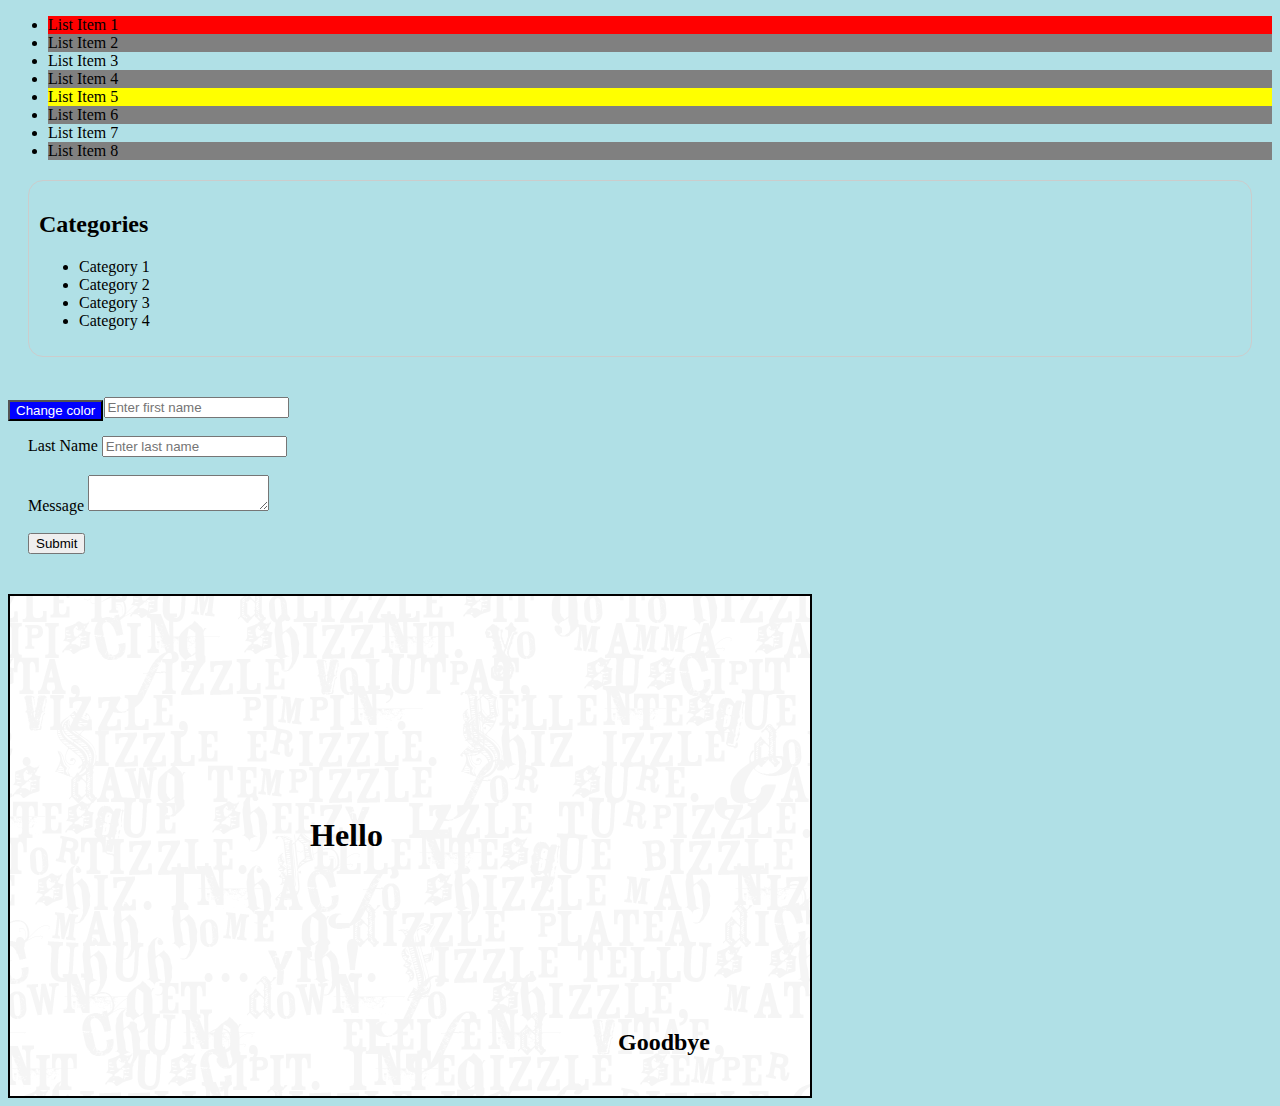
<file: index.html>
<!DOCTYPE html>
<html lang="en">
<head>
    <meta charset="UTF-8">
    <meta http-equiv="X-UA-Compatible" content="IE=edge">
    <meta name="viewport" content="width=device-width, initial-scale=1.0">
    <link rel="stylesheet" href="style.css">
    <title>Document</title>
</head>
<body id="change-bg">

    <div>
        <ul class="myList">
            <li>List Item 1</li>
            <li>List Item 2</li>
            <li>List Item 3</li>
            <li>List Item 4</li>
            <li>List Item 5</li>
            <li>List Item 6</li>
            <li>List Item 7</li>
            <li>List Item 8</li>
        </ul>
    </div>
   
    <div id="categories">
        <h2>Categories</h2>
        <ul>
                <li><a href="#">Category 1</a></li>
                <li><a href="#">Category 2</a></li>
                <li><a href="#">Category 3</a></li>
                <li><a href="#">Category 4</a></li>
        </ul>
    </div>

    <form id="my-form">
        <div class="form-group">
            <label>First Name</label>
            <input type="text" name="firstName" placeholder="Enter first name">
        </div>
        <br>
        <div class="form-group">
            <label>Last Name</label>
            <input type="text" name="lastName" placeholder="Enter last name">
        </div>
        <br>
        <div class="form-group">
            <label>Message</label>
            <textarea name="message"></textarea>
        </div>
        <br>
        <div class="form-group">
            <input class="btn" type="submit" value="Submit">
        </div>
    </form>
   

    <div class="p-box">
        <h1>Hello</h1>
        <h2>Goodbye</h2>
    </div>
    

    <input class="fix-me" type="submit" value="Change color">
 
    <script src="./test.js"></script>
</body>
</html>
</file>
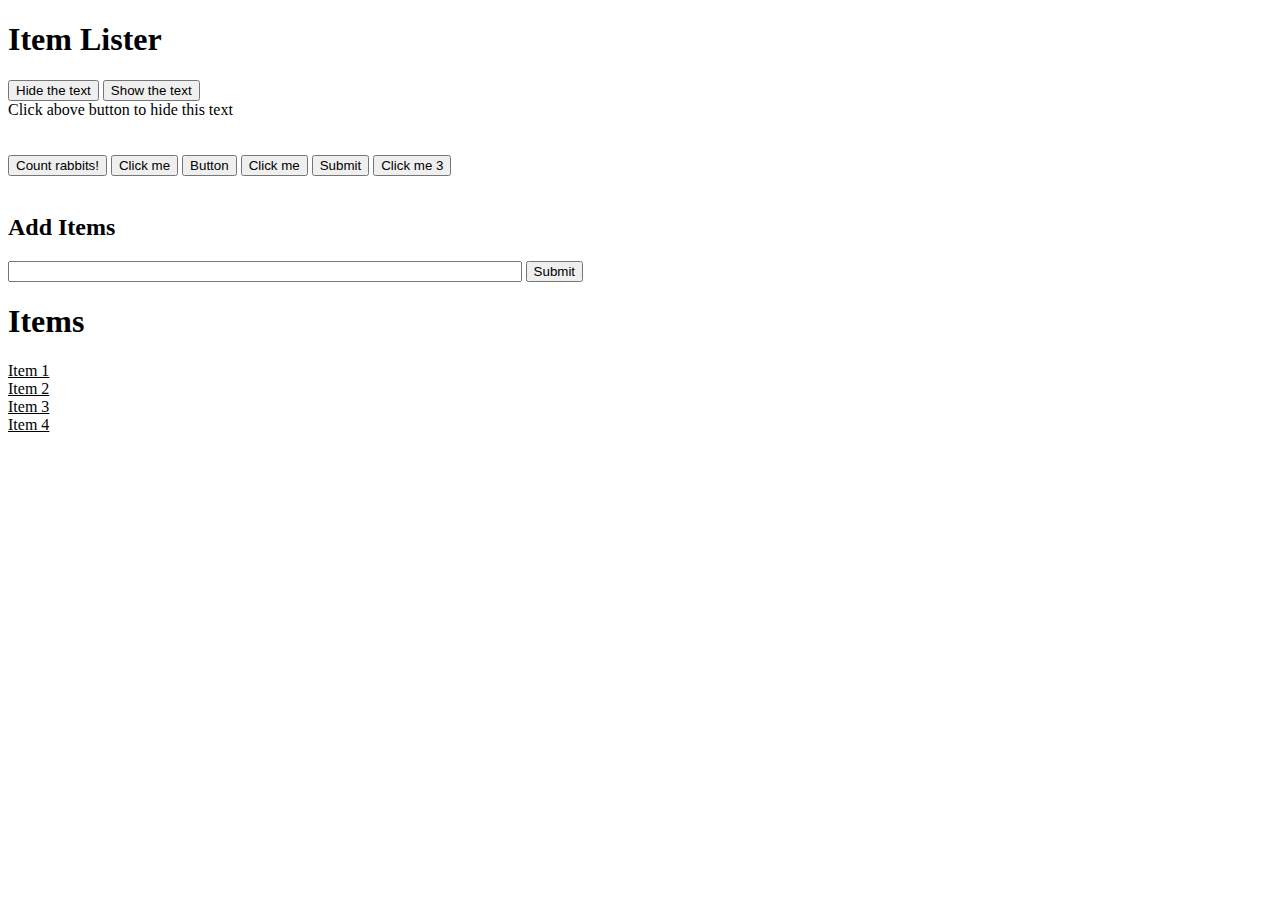
<file: index2.html>
<!DOCTYPE html>
<html lang="en">
<head>
    <meta charset="UTF-8">
    <meta http-equiv="X-UA-Compatible" content="IE=edge">
    <meta name="viewport" content="width=device-width, initial-scale=1.0">
    <link href="https://cdn.jsdelivr.net/npm/bootstrap@5.1.3/dist/css/bootstrap.min.css" rel="stylesheet" integrity="sha384-1BmE4kWBq78iYhFldvKuhfTAU6auU8tT94WrHftjDbrCEXSU1oBoqyl2QvZ6jIW3" crossorigin="anonymous">
    <link href="https://fonts.googleapis.com/icon?family=Material+Icons" rel="stylesheet">
    <title>Dom testing</title>
</head>
<body>    
    <header id="main-header" class="bg-success text-white p-4 mb-3">
        <div class="container">
            <h1 id="header-title">Item Lister</h1>
        </div>
    </header>
    
    <!-- Click button to hide a text -->
    <input type="button" id="hider" value="Hide the text" />
    <input type="button" id="shower" value="Show the text" />
    <div id="text">Click above button to hide this text</div>
    <br>
    <br>
    
    <!-- Count Rabbits -->
     <input type="button" value="Count rabbits!" onclick="countRabbits()"  >

     <input id="testAA" type="button" value="Click me" >

     <input type="button" onclick="alert('Click!')" value="Button">

     <button onclick="alert(this.innerHTML)">Click me</button>
     <!-- addEvenListener -->
     <input id="elem" type="button" value="Submit">

     <button id="elem3">Click me 3 </button>


     <br>
     <br>
    <div class="container">
        <div class="card card-body">
            <h2 class="title">Add Items</h2>
            
            <form class="form-inline mb-3">
                <input type="text" class="form-control mr-2" style="width: 40%; display: inline;">
                <input type="submit" class="btn btn-dark" value="Submit">
            </form>
           
            <h1 class="title">Items</h1>
            <u id="items" class="list-group">
                <li class="list-group-item">Item 1</li>
                <li class="list-group-item">Item 2</li>
                <li class="list-group-item">Item 3</li>
                <li class="list-group-item">Item 4</li>
            </ul>
        </div>
    </div>


    <script src="./dom2.js"></script>
</body>
</html>
</file>
<file: style.css>
/* 
body {
background-color:#f4f4f4;
}
    color:#555555;
    background-color:#f4f4f4;
    font-family: Arial, Helvetica, sans-serif;
    font-size: 16px;
    font-weight: normal;
    /* Same as above */
    /* font: normal 16px Arial, Helvetica, sans-serif; */
    /* more space between in the lines */
    /* line-height: 1.6em; */
/* } */ 

#change-bg{
    background-color: powderblue;
}

.container{
    width:80%;
    margin:auto;
}

#categories{
    border:1px #ccc solid;
    padding: 10px;
    border-radius: 15px;
    margin: 20px;
}
.categories h2{
    text-align: center;
   }
.categories ul{
    padding: 20px;
    list-style: square;
    list-style:none;
}
.categories li{
    padding-bottom: 8px;
    border-bottom: dotted 3px rgb(36, 7, 204);
    list-style-image: url('./images/checkmark.png');
}

a{
    text-decoration: none;
    color:#000;
}
a:hover{
    color:lawngreen;
}
a:active{
    color: blueviolet;
}

.clr{
    clear:both;
}

#my-form{
    padding: 20px;
}
.my-form .form-group{
    padding-bottom: 15px;
}
.my-form label{
    display:block;
}
.my-form input[type="text"], .my-form textarea{
    padding:8px;
    width:40%;
}
.my-form input[type="submit"]{
    background-color: #333;
    color: #fff;
    padding:10px 15px;
    border:none;
}

.block{
    float:left;
    width:33.3%;
    border:2px solid #ccc;
    padding:10px;
    box-sizing:border-box;
}

.block1{
    float:left;
    width:24.3%;
    border:2px solid #ccc;
    padding:10px;
    box-sizing:border-box;
}
.block2{
    float:left;
    width:41.3%;
    border:2px solid #ccc;
    padding:10px;
    box-sizing:border-box;
}
.block3{
    float:left;
    width:33.3%;
    border:2px solid #ccc;
    padding:10px;
    box-sizing:border-box;
}

#main-block{
    float:left;
    width:70%;
}

#sidebar{
    float:left;
    width:30%;
    background-color:#333;
    color:#fff;
    padding: 15px;
    box-sizing: border-box;
}

.p-box{
    width:800px;
    height:500px;
    border:2px solid #000;
    margin-top: 20px;
    position:relative;
    background-image: url(./images/bgimage.gif);
    background-repeat: no-repeat;
    background-position: 100px 200px;
    background-position: center top;
}
.p-box h1{
    position:absolute;
    top:200px;
    left:300px;
}
.p-box h2{
    position:absolute;
    bottom:20px;
    right:100px;   
}

.fix-me{
    position: fixed;
    top:400px;
    background-color: blue;
    color:white;
}

.myList li:first-child{
    background: red;
}
.myList li:last-child{
    background:blue;
}
.myList li:nth-child(5){
    background:yellow;
}
.myList li:nth-child(even){
    background:grey;
}
</file>
